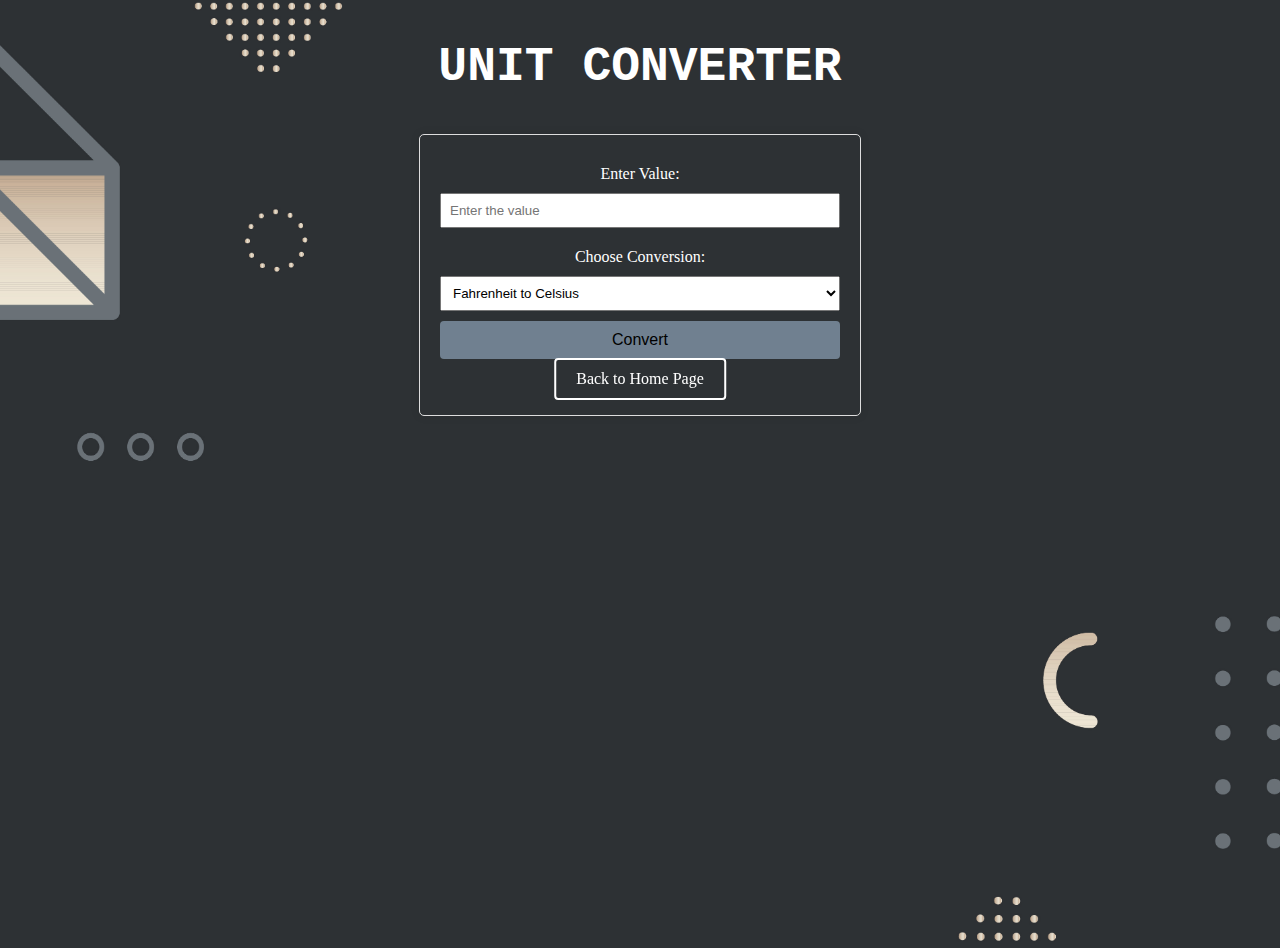
<file: computation.html>
<!DOCTYPE html>
<html lang="en">
  <head>
    <meta charset="UTF-8" />
    <meta name="viewport" content="width=device-width, initial-scale=1.0" />
    <title>Unit Converter</title>
    <style>
      body {
        min-height: 100vh;
        background-image: url(./bg1.jpg);
        background-size: cover;
        background-position: top center;
        position: relative;
        color: white;
      }

      .converter-container {
        display: flex;
        flex-direction: column;
        align-items: center;
        max-width: 400px;
        margin: 0 auto;
        padding: 20px;
        border: 1px solid #ddd;
        border-radius: 5px;
        box-shadow: 0 0 10px rgba(0, 0, 0, 0.1);
        text-align: left;
      }

      h2 {
        font-family: "Courier New", Courier, monospace;
        color: white;
        text-align: center;
        text-transform: uppercase;
        font-size: 3em;
      }

      input,
      select,
      button {
        margin-bottom: 10px;
        width: 100%;
        padding: 8px;
        box-sizing: border-box;
      }

      label {
        display: block;
        margin: 10px 0;
        text-align: left;
      }

      button {
        cursor: pointer;
        background-color: slategray;
        color: black;
        border: none;
        border-radius: 4px;
        padding: 10px 20px;
        text-align: center;
        text-decoration: none;
        display: inline-block;
        font-size: 16px;
      }

      p#result {
        margin-top: 10px;
        font-weight: bold;
        text-align: center;
      }

      .back-to-home {
        position: fixed;
        bottom: 500px;
        left: 50%;
        transform: translateX(-50%);
        text-decoration: none;
        padding: 10px 20px;
        color: white;
        border: 2px solid white;
        border-radius: 4px;
        cursor: pointer;
        transition: 0.3s ease;
      }

      .back-to-home:hover {
        background-color: grey;
      }

      @media only screen and (max-width: 600px) {
        h2 {
          font-size: 2em;
        }

        .converter-container {
          max-width: 90%;
        }
      }
    </style>
  </head>
  <body>
    <h2>Unit Converter</h2>

    <div class="converter-container">
      <label for="value">Enter Value:</label>
      <input type="number" id="value" placeholder="Enter the value" />

      <label for="conversionType">Choose Conversion:</label>
      <select id="conversionType">
        <option value="1">Fahrenheit to Celsius</option>
        <option value="2">Celsius to Fahrenheit</option>
        <option value="3">Meters to Feet</option>
        <option value="4">Feet to Meters</option>
      </select>

      <button onclick="convert()">Convert</button>

      <p id="result"></p>
    </div>

    <a href="./index.html" class="back-to-home">Back to Home Page</a>

    <script>
      function convert() {
        var inputValue = document.getElementById("value").value;
        var conversionType = document.getElementById("conversionType").value;
        var result = document.getElementById("result");

        switch (conversionType) {
          case "1":
            result.textContent =
              inputValue +
              " Fahrenheit is " +
              (((inputValue - 32) * 5) / 9).toFixed(2) +
              " Celsius";
            break;
          case "2":
            result.textContent =
              inputValue +
              " Celsius is " +
              ((inputValue * 9) / 5 + 32).toFixed(2) +
              " Fahrenheit";
            break;
          case "3":
            result.textContent =
              inputValue +
              " Meters is " +
              (inputValue * 3.28084).toFixed(2) +
              " Feet";
            break;
          case "4":
            result.textContent =
              inputValue +
              " Feet is " +
              (inputValue * 0.3048).toFixed(2) +
              " Meters";
            break;
          default:
            result.textContent = "Invalid selection";
        }
      }
    </script>
  </body>
</html>
</file>
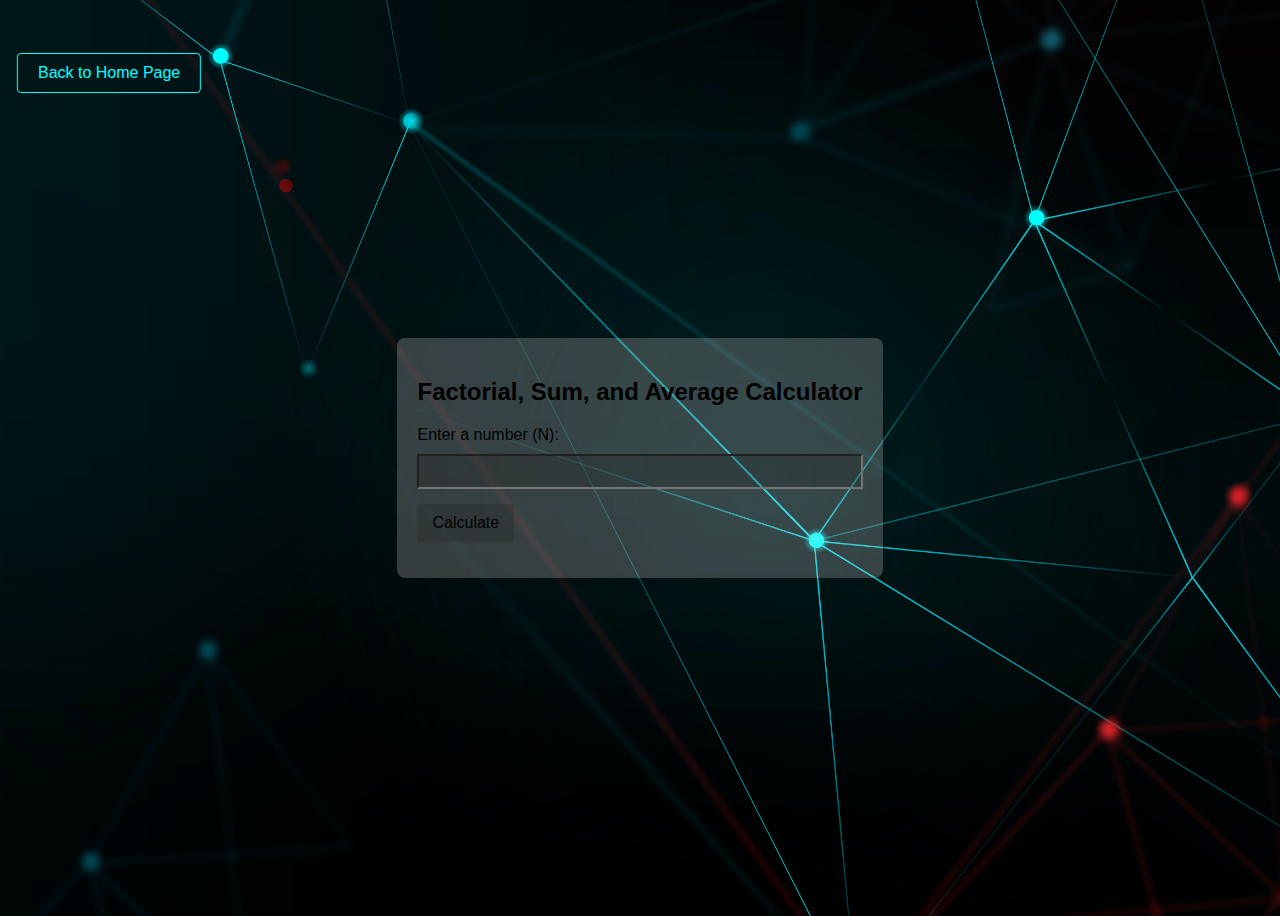
<file: factorial.html>
<!DOCTYPE html>
<html lang="en">
  <head>
    <meta charset="UTF-8" />
    <meta name="viewport" content="width=device-width, initial-scale=1.0" />
    <link rel="stylesheet" href="factorial_styles.css" />
    <script src="factorial.js"></script>
    <title>Factorial, Sum, and Average</title>
  </head>
  <body>
    <div id="calculator">
      <h2>Factorial, Sum, and Average Calculator</h2>
      <form id="calcForm">
        <label for="number">Enter a number (N):</label>
        <input type="number" id="number" name="number" required />
        <button type="button" onclick="calculate()">Calculate</button>
      </form>
      <div id="results">
        <p id="factorialResult"></p>
        <p id="sumResult"></p>
        <p id="averageResult"></p>
      </div>
    </div>
    <a href="./index.html" class="back-to-home">Back to Home Page</a>
  </body>
</html>
</file>
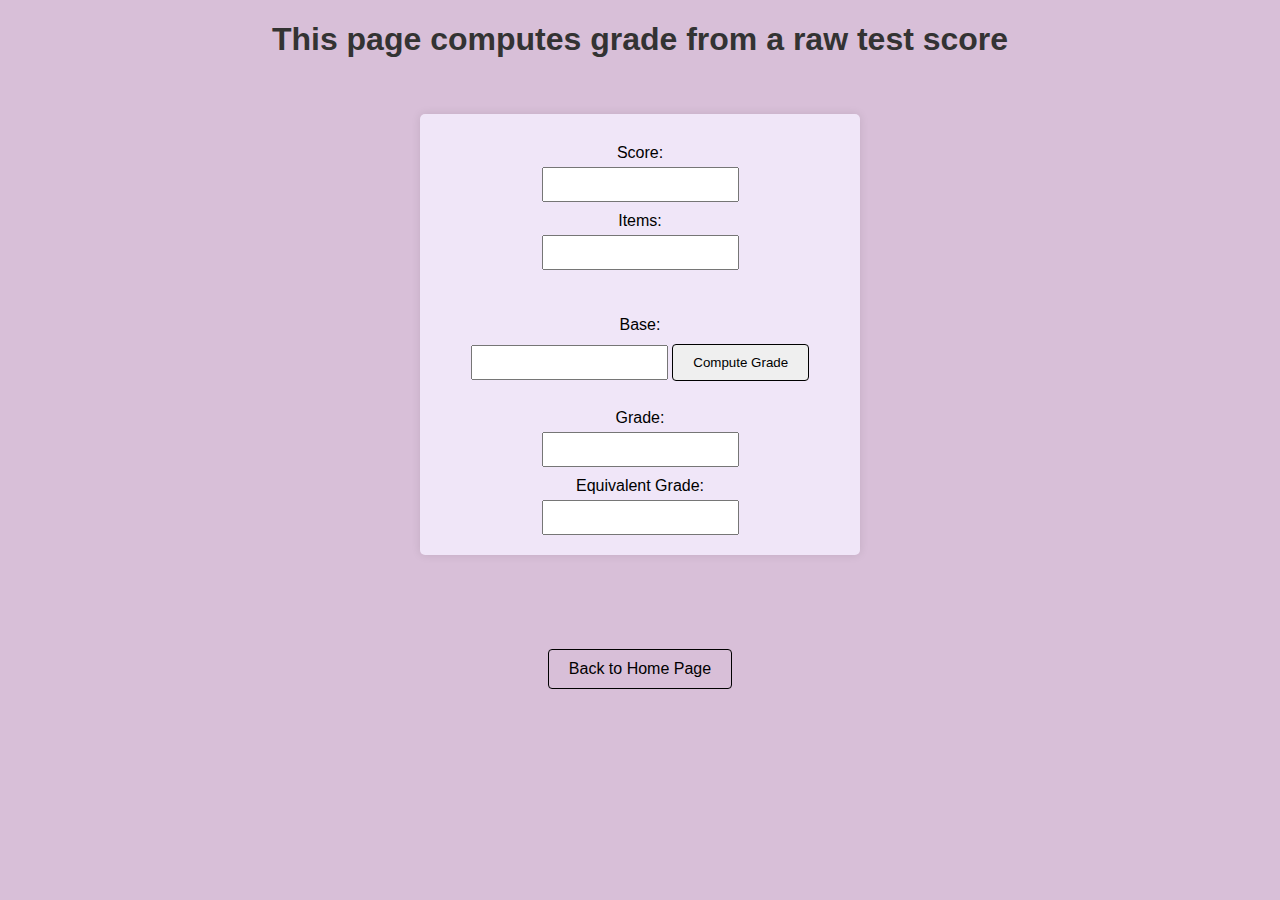
<file: grade-computation.html>
<!DOCTYPE html>
<html>
<title>Grade Computation</title>
<link rel="stylesheet" href="grade-comp.css">
<body>
<h1> This page computes grade from a raw test score </h1>
<br><br>
<div>
<label for="score">Score:</label>
<input id="score" type="number">
<br><label for="items">Items:</label>
<input id="items" type="number"><br><br><br>
<label for="base">Base:</label>
<input id="base" type="number">
<button onclick="computegrade()">Compute Grade</button><br><br>
<label for="grade">Grade:</label>
<input id="grade" type="number" readonly>
<label for="lettergrade">Equivalent Grade:</label>
<input id="lettergrade" type="text" readonly>
</div>
<br>
<h1 id="comment"></h1>

<br><br>
<a href="./index.html" class="home">Back to Home Page</a>
<br>
<script>
function computegrade()
{
    var score,items,base,g,lg,cm,cp;
    
    score = document.getElementById("score").value*1;
    items = document.getElementById("items").value*1;
    base = document.getElementById("base").value*1;

    g = base + (score/items)*(100-base);

    document.getElementById("grade").value=g;
   //  F < 72, D 72-75, C 76-79, C+ 80 - 83, B=84-87, B+ =88-91, A=9-100

   if (g<72) lg='F'
   else if (g<=75) lg='D'
   else if (g<=79) lg='C'
   else if (g<=83) lg='C+'
   else if (g<=87) lg='B'
   else if (g<=91) lg='B+'
   else lg='A';

   document.getElementById("lettergrade").value=lg;

    switch (lg)
    {
       case 'F': cm='Failing';
                 cp='a';
                 break;
       case  'D': cm='Passing';
                 cp='a';
                 break;
       case  'C':
       case  'C+': cm='Average ';
                 cp='an';
                 break;
       case  'B': cm='Good';
                 cp='a';
                 break;
       case  'B+': cm='Very Good';
                 cp='a';
                 break;
       default : cm ='Excellent';
                 cp ='an';
                 break;            
      } 
      document.getElementById("comment").innerHTML
          = 'This is '+cp+' '+cm+' grade.';
}

</script>
</body>
</html>
</file>
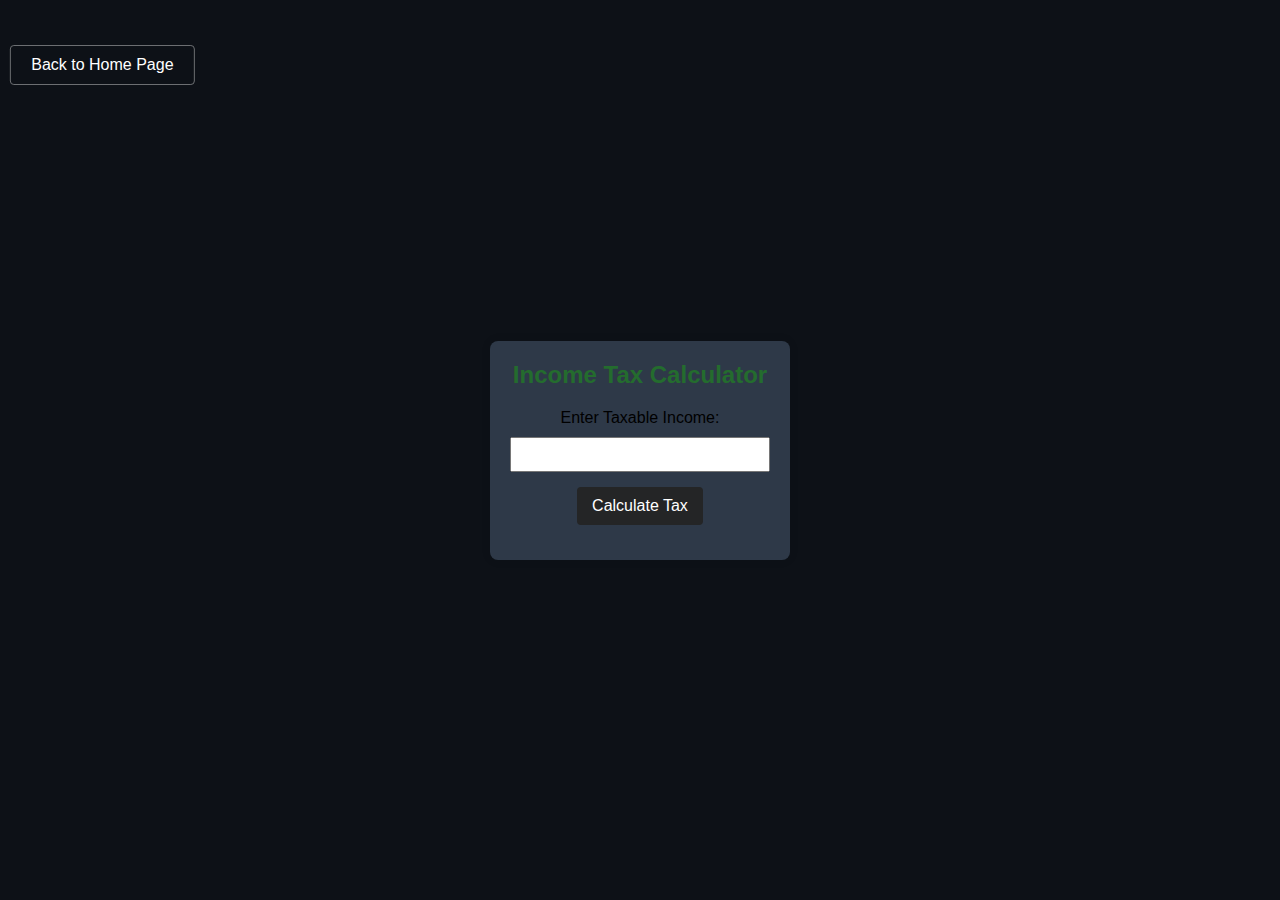
<file: income-tax-calculator.html>
<!DOCTYPE html>
<html lang="en">
<head>
  <meta charset="UTF-8">
  <meta name="viewport" content="width=device-width, initial-scale=1.0">
  <title>Income Tax Calculator</title>
  <style>
    * {
      font-family: Arial, sans-serif;
      margin: 0;
      padding: 0;
      box-sizing: border-box;
    }

    body {
      background-color: #0d1117;
      display: flex;
      justify-content: center;
      align-items: center;
      height: 100vh;
      margin: 0;
    }

    #calculator {
      background-color: #2e3948;
      padding: 20px;
      border-radius: 8px;
      box-shadow: 0 0 10px rgba(0, 0, 0, 0.1);
      width: 300px;
      text-align: center;
    }

    h2 {
      color: #246c2e;
      margin-bottom: 20px;
    }

    label {
      display: block;
      margin-bottom: 10px;
    }

    input {
      width: 100%;
      padding: 8px;
      margin-bottom: 15px;
      box-sizing: border-box;
    }

    button {
      color: #fff;
      background-color: #242526;
      padding: 10px 15px;
      border: none;
      border-radius: 4px;
      cursor: pointer;
      font-size: 16px;
    }

    button:hover {
      background-color: #909498;
    }

    #result {
      margin-top: 15px;
      color: #d8dee4;
      font-size: 18px;
    }

    .home {
        position: absolute;
        top: 45px;
        left: 8%;
        transform: translateX(-50%);
        text-decoration: none;
        padding: 10px 20px;
        background-color: none;
        color: white;
        border: 1px solid #6c6f72;
        border-radius: 4px;
        cursor: pointer;
        transition: 0.3s ease;
      }

      .home:hover {
        background-color: #909498;
      }
  </style>
  <script>
    function calculateTax() {
      var income = parseFloat(document.getElementById("income").value);
      var tax = 0;

      if (income <= 250000) {
        tax = 0;
      } else if (income <= 400000) {
        tax = 0 + 0.20 * (income - 250000);
      } else if (income <= 800000) {
        tax = 30000 + 0.25 * (income - 400000);
      } else if (income <= 2000000) {
        tax = 130000 + 0.30 * (income - 800000);
      } else if (income <= 8000000) {
        tax = 490000 + 0.32 * (income - 2000000);
      } else {
        tax = 2410000 + 0.35 * (income - 8000000);
      }

      document.getElementById("result").innerText = "Income Tax: " + tax.toFixed(2);
    }
  </script>
</head>
<body>
  <div id="calculator">
    <h2>Income Tax Calculator</h2>
    <form id="taxForm">
      <label for="income">Enter Taxable Income:</label>
      <input type="number" id="income" name="income" required />
      <button type="button" onclick="calculateTax()">Calculate Tax</button>
    </form>
    <div id="result"></div>
  </div>
   <a href="./index.html" class="home">Back to Home Page</a>
</body>
</html>
</file>
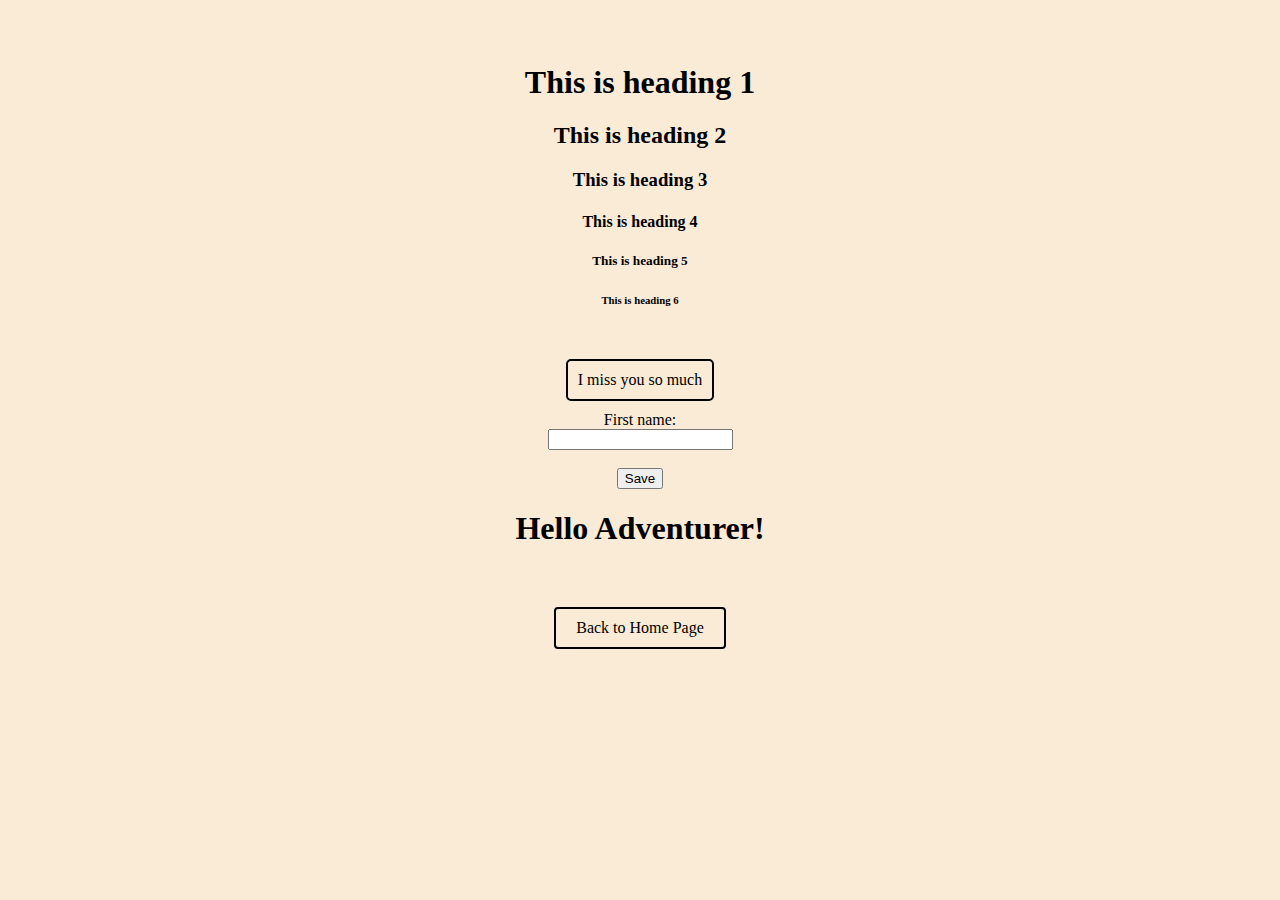
<file: say-hello.html>
<!DOCTYPE html>
<html>
<title>Hello Page</title>
<link rel="stylesheet" href="say-hello.css">
<script src="say-hello.js"></script>

</head>
<body>

<div class="hello">
<h1>This is heading 1</h1>
<h2>This is heading 2</h2>
<h3>This is heading 3</h3>
<h4>This is heading 4</h4>
<h5>This is heading 5</h5>
<h6>This is heading 6</h6>
<br>
<p id="p1">I miss you so much</p>
<br>
<label for="fname">First name:</label><br>
<input type="text" id="fname"><br><br>
<button onclick = "sayhellotouser()">Save</button>
<br>
<h1 id="hellomsg">Hello Adventurer!</h1>
<br>
</div>
<a href="./index.html" class="back-home">Back to Home Page</a>

</body>
</html>
</file>
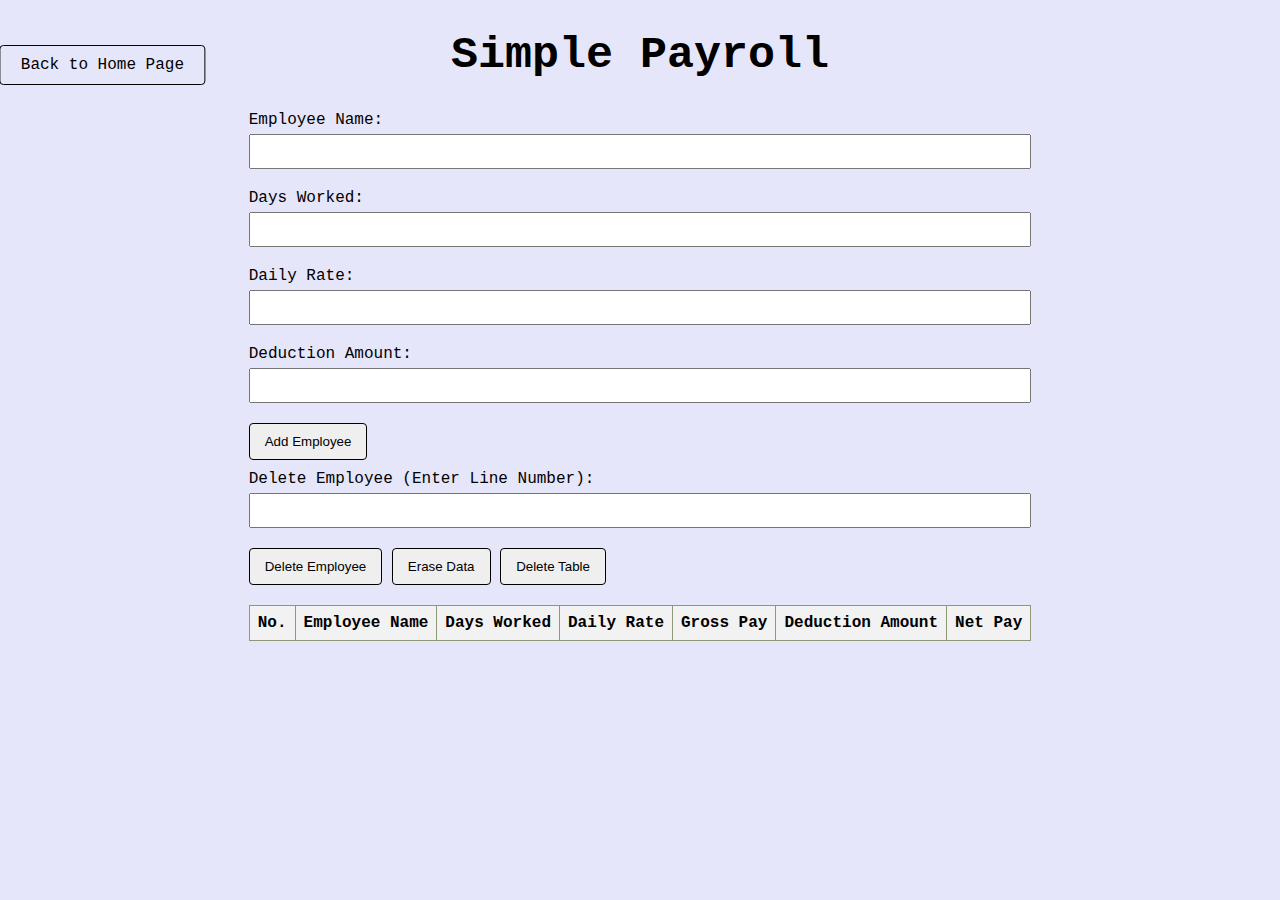
<file: simple-payroll.html>
<!DOCTYPE html>
<html lang="en">
  <head>
    <meta charset="UTF-8" />
    <meta name="viewport" content="width=device-width, initial-scale=1.0" />
    <title>Simple Payroll</title>
    <style>
      body {
        font-family: "Courier New", Courier, monospace;
        color: black;
        margin: 0;
        display: flex;
        align-items: center;
        justify-content: center;
        background-color: #e6e6fa;
      }

      h1 {
        text-align: center;
        color: black;
        font-size: 45px;
      }

      label {
        display: block;
        margin-top: 10px;
      }

      input {
        width: 100%;
        padding: 8px;
        margin-top: 5px;
        margin-bottom: 10px;
        box-sizing: border-box;
      }

      button {
        background-color: none;
        color: black;
        padding: 10px 15px;
        border: 1px solid black;
        cursor: pointer;
        margin-top: 10px;
        border-radius: 4px;
      }

      button:hover {
        background-color: violet;
      }

      table {
        border-collapse: collapse;
        width: 100%;
        margin-top: 20px;
      }

      th,
      td {
        border: 1px solid #8f9779;
        padding: 8px;
        text-align: left;
      }

      th {
        background-color: #f2f2f2;
      }

      .home {
        position: absolute;
        top: 45px;
        left: 8%;
        transform: translateX(-50%);
        text-decoration: none;
        padding: 10px 20px;
        background-color: none;
        color: black;
        border: 1px solid black;
        border-radius: 4px;
        cursor: pointer;
        transition: 0.3s ease;
      }

      .home:hover {
        background-color: #8f9779;
      }
    </style>
  </head>
  <body>
    <div id="content">
      <h1>Simple Payroll</h1>

      <label for="employeeName">Employee Name:</label>
      <input type="text" id="employeeName" />

      <label for="daysWorked">Days Worked:</label>
      <input type="number" id="daysWorked" />

      <label for="dailyRate">Daily Rate:</label>
      <input type="number" id="dailyRate" />

      <label for="deductionAmount">Deduction Amount:</label>
      <input type="number" id="deductionAmount" />

      <button onclick="addEmployee()">Add Employee</button>

      <label for="deleteLineNumber">Delete Employee (Enter Line Number):</label>
      <input type="number" id="deleteLineNumber" />

      <button onclick="deleteEmployee()">Delete Employee</button>
      <button onclick="eraseData()">Erase Data</button>
      <button onclick="deleteTableContent()">Delete Table</button>

      <table id="payrollTable">
        <tr>
          <th>No.</th>
          <th>Employee Name</th>
          <th>Days Worked</th>
          <th>Daily Rate</th>
          <th>Gross Pay</th>
          <th>Deduction Amount</th>
          <th>Net Pay</th>
        </tr>
      </table>
    </div>

    <script>
      let payrollList = [];

      function addEmployee() {
        let employeeName = document.getElementById("employeeName").value;
        let daysWorked = parseFloat(
          document.getElementById("daysWorked").value
        );
        let dailyRate = parseFloat(document.getElementById("dailyRate").value);
        let deductionAmount = parseFloat(
          document.getElementById("deductionAmount").value
        );

        let grossPay = daysWorked * dailyRate;
        let netPay = grossPay - deductionAmount;

        let employee = {
          name: employeeName,
          daysWorked: daysWorked,
          dailyRate: dailyRate,
          grossPay: grossPay,
          deductionAmount: deductionAmount,
          netPay: netPay,
        };

        payrollList.push(employee);
        displayPayrollTable();
        clearInputFeilds();
      }

      function deleteEmployee() {
        let deleteLineNumber = parseInt(
          document.getElementById("deleteLineNumber").value
        );

        if (deleteLineNumber >= 1 && deleteLineNumber <= payrollList.length) {
          payrollList.splice(deleteLineNumber - 1, 1);
          displayPayrollTable();
        } else {
          alert("Invalid line number. Please enter a valid line number.");
        }
      }

      function eraseData() {
        clearInputFields();
        displayPayrollTable();
      }

      function deleteTableContent() {
        let table = document.getElementById("payrollTable");
        let rowCount = table.rows.length;

        for (let i = rowCount - 1; i > 0; i--) {
          table.deleteRow(i);
        }
      }

      function displayPayrollTable() {
        let table = document.getElementById("payrollTable");
        table.innerHTML =
          "<tr><th>No.</th><th>Employee Name</th><th>Days Worked</th><th>Daily Rate</th><th>Gross Pay</th><th>Deduction Amount</th><th>Net Pay</th></tr>";

        for (let i = 0; i < payrollList.length; i++) {
          let employee = payrollList[i];
          let row = table.insertRow(-1);
          let cellNo = row.insertCell(0);
          let cellName = row.insertCell(1);
          let cellDaysWorked = row.insertCell(2);
          let cellDailyRate = row.insertCell(3);
          let cellGrossPay = row.insertCell(4);
          let cellDeductionAmount = row.insertCell(5);
          let cellNetPay = row.insertCell(6);

          cellNo.innerHTML = i + 1;
          cellName.innerHTML = employee.name;
          cellDaysWorked.innerHTML = employee.daysWorked;
          cellDailyRate.innerHTML = employee.dailyRate;
          cellGrossPay.innerHTML = employee.grossPay;
          cellDeductionAmount.innerHTML = employee.deductionAmount;
          cellNetPay.innerHTML = employee.netPay;
        }
      }

      function clearInputFields() {
        document.getElementById("employeeName").value = "";
        document.getElementById("daysWorked").value = "";
        document.getElementById("dailyRate").value = "";
        document.getElementById("deductionAmount").value = "";
        document.getElementById("deleteLineNumber").value = "";
      }
    </script>
    <a href="./index.html" class="home">Back to Home Page</a>
  </body>
</html>
</file>
<file: factorial_styles.css>
* {
  font-family: Arial, sans-serif;
}
body {
  background-image: url(./bg4.jpg);
  background-size: cover;
  background-position: top center;
  position: relative;
  display: flex;
  justify-content: center;
  align-items: center;
  height: 100vh;
}

#calculator {
  background-color: rgba(224, 219, 219, 0.24);
  padding: 20px;
  border-radius: 8px;
  box-shadow: 0 0 10px rgba(0, 0, 0, 0.1);
}

label {
  display: block;
  margin-bottom: 10px;
}

input {
  background-color: rgba(31, 30, 30, 0.24);
  width: 100%;
  padding: 8px;
  margin-bottom: 15px;
  box-sizing: border-box;
}

button {
  color: black;
  background-color: rgba(31, 30, 30, 0.24);
  padding: 10px 15px;
  border: 1px;
  border-radius: 4px;
  cursor: pointer;
  font-size: 16px;
}

button:hover {
  background-color: #008080;
}

.back-to-home {
  position: absolute;
  top: 45px;
  left: 8%;
  transform: translateX(-50%);
  text-decoration: none;
  padding: 10px 20px;
  background-color: none;
  color: #00FFFF;
  border: 1px solid #00FFFF;
  border-radius: 4px;
  cursor: pointer;
  transition: 0.3s ease;
}

.back-to-home:hover {
  background-color: #008080;
}
</file>
<file: grade-comp.css>
body {
  font-family:'Arial', 'Lucida Handwriting', cursive, sans-serif;
  text-align: center;
  background-color: #d8bfd8;
  margin: 0;
  padding: 0;
}

h1 {
  color: #333;
  margin-bottom: 20px;
}

div {
  background-color: #F0E6F8;
  padding: 20px;
  border-radius: 5px;
  box-shadow: 0 0 10px rgba(0, 0, 0, 0.1);
  margin: 0 auto;
  max-width: 400px;
}

label {
  display: block;
  margin-top: 10px;
}

input {
  margin-top: 5px;
  padding: 8px;
  box-sizing: border-box;
}

button {
  border: black;
  border-radius: 4px;
  border: 1px solid black;
  padding: 10px 20px;
  cursor: pointer;
  margin-top: 10px;
}

button:hover {
  background-color: violet;
}

h1#comment {
  margin-top: 20px;
  color: #333;
}

a {
  text-decoration: none;
  color: #007bff;
  display: block;
  margin-top: 20px;
}

.home {
  display: inline-block;
  margin-top: 20px;
  padding: 10px 20px;
  color: black;
  text-decoration: none;
  border: 1px solid black;
  border-radius: 4px;
  cursor: pointer;
  transition: background-color 0.3s ease;
}

.home:hover {
  background-color: violet;
}
</file>
<file: say-hello.css>
body {
  display: flex;
  flex-direction: column;
  align-items: center;
  justify-content: center;
  height: 75vh;
  text-align: center;
  background-color: antiquewhite;
}

p {
  display: inline-block;
  margin: 10px;
  padding: 10px;
  border: 2px solid black;
  border-radius: 5px;
  text-decoration: none;
  color: black;
}

.back-home {
  display: inline-block;
  margin-top: 20px;
  padding: 10px 20px;
  color: black;
  text-decoration: none;
  border: 2px solid black;
  border-radius: 4px;
  cursor: pointer;
  transition: 0.3s ease;
}

.back-home:hover {
  background-color: #8f9779;
}
</file>
